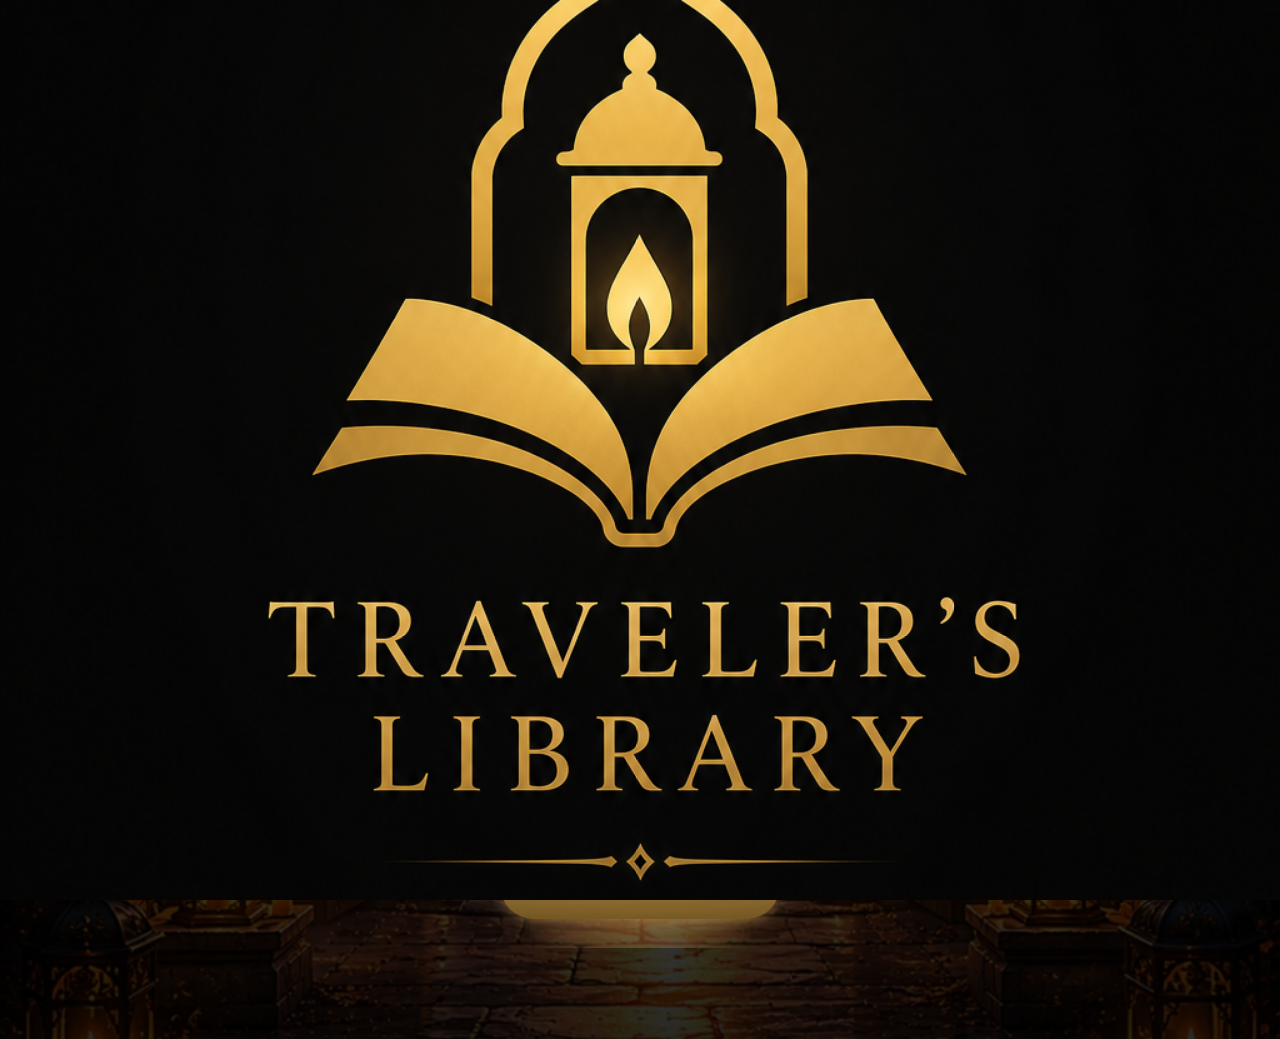
<file: welcome/index.html>
<!doctype html><html><head><meta charset="utf-8"><meta name="viewport" content="width=device-width,initial-scale=1">
<title>Welcome to the Sanctuary</title>

<meta name="description" content="Welcome to the Sanctuary. Begin your journey with the Traveler's Guide and enter Whispering Hall.">
<meta property="og:title" content="Welcome to the Sanctuary">
<meta property="og:description" content="Explore slowly. Trust what resonates with you. The Sanctuary remembers.">
<meta property="og:image" content="welcome-sanctuary.jpeg">
<meta property="og:type" content="website">
<meta name="theme-color" content="#000000">
<style>
*{margin:0;padding:0;box-sizing:border-box}
html{scroll-behavior:smooth}
body{background:#000;color:#f5e6d3;font-family:Georgia,serif;overflow-x:hidden}
.hero{overflow:hidden}.hero img{width:100%;display:block; object-fit:cover;object-position:center center;}
.wrap{max-width:860px;margin:auto;padding:12px 30px 30px}
.intro{
  text-align:center;
  font-style:italic;
  color:#e4c98b;
  font-size:clamp(.95rem,1.6vw,1.3rem);
  white-space:nowrap;
  margin:8px 0 24px;
}
details{background:#080603;border:1px solid #6b4b1f;border-radius:28px;padding:14px}
summary{
  cursor:pointer;
  list-style:none;
  text-align:center;
  color:#e4c98b;
  font-size:clamp(1.3rem,2vw,1.8rem);

  border:1px solid #6b4b1f;
  border-radius:999px;
  padding:22px;

  background:#080603;
}
.guide{white-space:pre-wrap;line-height:2;margin-top:24px;font-size:clamp(1rem,2vw,1.18rem)}
.btn{display:block;max-width:560px;margin:40px auto;text-align:center;text-decoration:none;color:#fff7e8;padding:22px;border-radius:999px;background:linear-gradient(180deg,rgba(190,150,80,.95),rgba(120,90,35,.95));font-size:clamp(1rem,2vw,1.25rem);font-weight:600;
letter-spacing:.02em; transition:.3s ease;}
.btn:hover{transform:translateY(-2px);box-shadow:0 0 24px rgba(228,201,139,.25);}
.embers{position:fixed;inset:0;pointer-events:none;z-index:4} .embers span{position:absolute;bottom:-20px;width:6px;height:6px;border-radius:50%;background:#ffb347;box-shadow:0 0 8px #ffb347;opacity:.7;animation:floatUp linear infinite}
@keyframes floatUp{from{transform:translateY(0)}to{transform:translateY(-100vh) translateX(30px);opacity:0}}
@media (min-width:768px) and (max-width:1180px){
.hero{max-height:850px;}
.hero img{object-fit:cover;}
}
@media (min-width:1400px){
.wrap{max-width:780px;}
}
</style>

<script data-goatcounter="https://thesanctuary.goatcounter.com/count"
        async src="//gc.zgo.at/count.js"></script>
  
</head><body>
<div class="embers"><span style="left:22%;animation-duration:26s"></span><span style="left:45%;animation-duration:28s"></span><span style="left:66%;animation-duration:20s"></span></div>
<div class="hero"><img src="welcome-sanctuary.jpeg"></div>
<div class="wrap">
<div class="intro"> ✦ First visit? Begin with the Traveler's Guide.</div>
<details><summary>❦ Traveler's Guide ❦</summary><div class="guide">The Sanctuary is designed to to be explored gradually over time.

Rather than rushing through every chamber at once, allow the chambers to unfold gradually over time.

Different travelers are drawn to different places.

Some return for the atmosphere.

Some return for the passages.

Some return because something stayed with them.

There is no need to hurry.

The Sanctuary remembers.

✦ WHERE TO BEGIN

All new members should begin in:

Whispering Hall

Within Whispering Hall, start with:

Veiled Sigil

Veiled Sigil is currently the first active sub-chamber and serves as the recommended entry point into the Sanctuary experience.

✦ CURRENT CHAMBER STATUS

OPEN

• Whispering Hall
• Veiled Sigil

DORMANT

• Ember Door
• Hollow Lanterns

Additional chambers may awaken over time.

✦ RECOMMENDED TIME OF USE

The Sanctuary is most effective when experienced during quiet moments, especially:

• Before sleep
• During evening reflection
• During periods of intentional rest

Many travelers choose to visit during quiet moments of the day.

Some visit in the evening.

Some visit before sleep.

Some return whenever they feel drawn back to a particular chamber.

There is no required schedule.

Allow the experience to unfold in its own time.

✦ USING THE AUDIO SESSIONS

The audio sessions are intended to support relaxation, reflection, and immersion.

For best results:

• Use headphones when possible.
• Listen in a comfortable position.
• Allow yourself to remain relaxed rather than actively analyzing the experience.

✦ EXPLORING THE SANCTUARY

The Sanctuary is more than a collection of chambers.

It is a place intended to be experienced.

As you visit, allow yourself to notice what naturally draws your attention.

Some members are drawn to the music.

Others find themselves lingering with the lights, the halls, the windows, the doorways, or the symbols found throughout the chambers.

Some return repeatedly to a particular passage of writing.

Others simply sit quietly within a chamber and observe.

There is no single correct way to experience the Sanctuary.

Allow your attention to rest where it feels most natural.

What resonates with one traveler may be different for another.

The Sanctuary was designed to be explored gradually.

You are not expected to absorb everything in a single visit.

Over time, different details may reveal themselves.

A doorway you overlooked.

A passage that suddenly feels meaningful.

A chamber that calls you back.

Trust your curiosity.

Follow what resonates.

The Sanctuary unfolds differently for each traveler.

✦ DISCOVERING HIDDEN CHAMBERS

Not every chamber reveals itself immediately.

Throughout the Sanctuary, you may encounter symbols, candles, books, lights, passages, sigils, or other objects that invite further exploration.

If something seems to call your attention, follow it.

Some chambers are discovered through the natural flow of the journey.

Others reveal themselves only after spending time within a chamber.

There is no need to search frantically.

Allow discoveries to happen naturally.

✦ THE WHISPERING HALL

Whispering Hall serves as the first chamber of the Sanctuary.

Take your time there.

Listen to the atmosphere.

Read the writings.

Observe the details.

Allow yourself to become familiar with the space.

Within Whispering Hall, deeper paths may reveal themselves.

Veiled Sigil is currently the first active sub-chamber accessible from within Whispering Hall.

Future sub-chambers may awaken over time.

✦ SHOULD CHAMBERS BE EXPERIENCED IN ORDER?

Yes.

Members are encouraged to begin with Whispering Hall and Veiled Sigil before exploring future chambers.

The Sanctuary was designed to unfold sequentially.

✦ SESSION FREQUENCY

Suggested use:

• 3–7 sessions per week
• One chamber session per visit
• Consistent use is more valuable than long sessions

✦ FOR RETURNING VISITORS

You may revisit any unlocked chamber at any time.

Some members prefer to remain with a single chamber for several weeks before moving onward.

Others revisit earlier chambers after new chambers become available.

There is no need to hurry.

✦ A FINAL NOTE

The Sanctuary is not a destination to complete.

It is a companion to the Reset While You Sleep journey.

Explore slowly.

Trust what resonates with you.

The Sanctuary remembers.

There is no need to rush.

The chambers will be here when you return.
</div></details>
<a class="btn" href="https://travelerslibrary.github.io/whispering-hall/" aria-label="Enter Whispering Hall">❦ Whispering Hall Access ❦</a>
</div>
<audio id="gatewayAudio" loop><source src="welcome-sanctuary.mp3" type="audio/mpeg"></audio>
<script>

if(
localStorage.getItem(
"sanctuary_verified"
) !== "true"
){

window.location.href =
"https://travelerslibrary.github.io/";
}
  
const audio=document.getElementById('gatewayAudio');let started=false;
function startAudio(){if(started)return;started=true;audio.volume=.08;audio.play().catch(()=>{});let v=.08;const fade=setInterval(()=>{v+=.01;if(v>=.22){v=.45;clearInterval(fade)}audio.volume=v;},300);}
document.addEventListener('touchstart',startAudio,{once:true});
document.addEventListener('click',startAudio,{once:true});
</script>
</body></html>
</file>
